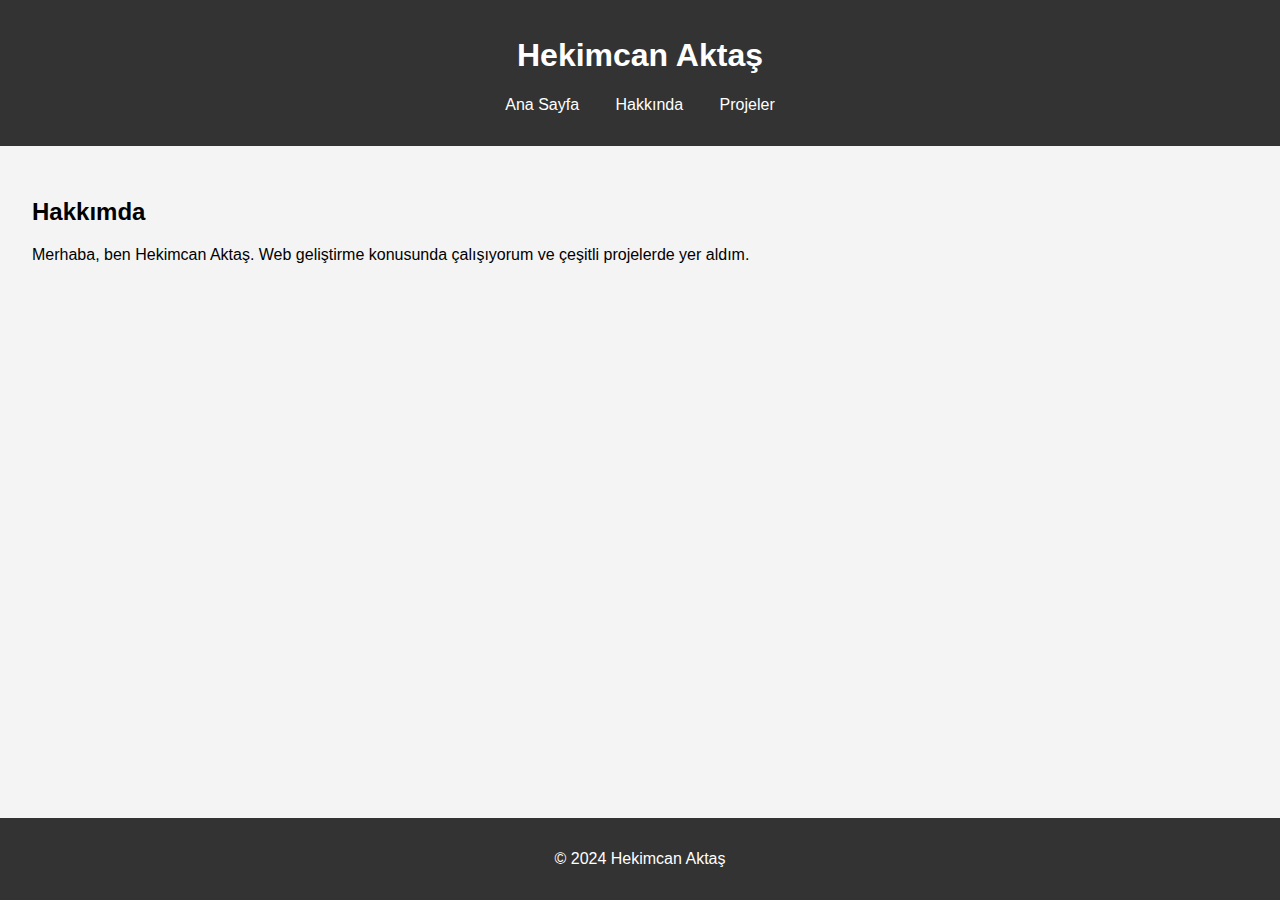
<file: about.html>
<!DOCTYPE html>
<html lang="tr">
<head>
    <meta charset="UTF-8">
    <meta name="viewport" content="width=device-width, initial-scale=1.0">
    <title>Hakkında - Hekimcan Aktaş</title>
    <link rel="stylesheet" href="styles.css">
</head>
<body>
    <header>
        <h1>Hekimcan Aktaş</h1>
        <nav>
            <ul>
                <li><a href="index.html">Ana Sayfa</a></li>
                <li><a href="about.html">Hakkında</a></li>
                <li><a href="projects.html">Projeler</a></li>
            </ul>
        </nav>
    </header>
    <main>
        <section>
            <h2>Hakkımda</h2>
            <p>Merhaba, ben Hekimcan Aktaş. Web geliştirme konusunda çalışıyorum ve çeşitli projelerde yer aldım.</p>
        </section>
    </main>
    <footer>
        <p>© 2024 Hekimcan Aktaş</p>
    </footer>
</body>
</html>
</file>
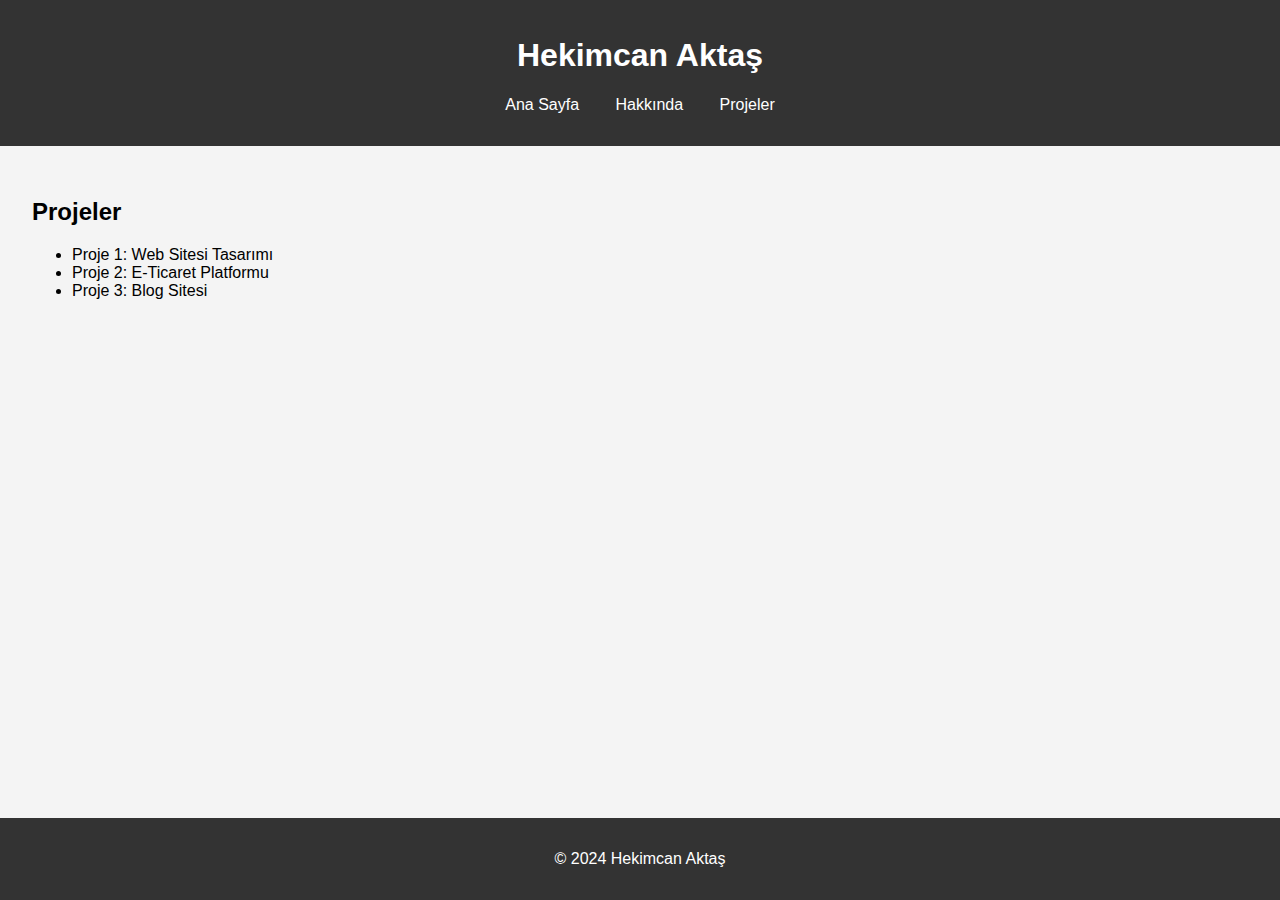
<file: projects.html>
<!DOCTYPE html>
<html lang="tr">
<head>
    <meta charset="UTF-8">
    <meta name="viewport" content="width=device-width, initial-scale=1.0">
    <title>Projeler - Hekimcan Aktaş</title>
    <link rel="stylesheet" href="styles.css">
</head>
<body>
    <header>
        <h1>Hekimcan Aktaş</h1>
        <nav>
            <ul>
                <li><a href="index.html">Ana Sayfa</a></li>
                <li><a href="about.html">Hakkında</a></li>
                <li><a href="projects.html">Projeler</a></li>
            </ul>
        </nav>
    </header>
    <main>
        <section>
            <h2>Projeler</h2>
            <ul>
                <li>Proje 1: Web Sitesi Tasarımı</li>
                <li>Proje 2: E-Ticaret Platformu</li>
                <li>Proje 3: Blog Sitesi</li>
            </ul>
        </section>
    </main>
    <footer>
        <p>© 2024 Hekimcan Aktaş</p>
    </footer>
</body>
</html>
</file>
<file: styles.css>
body {
    font-family: Arial, sans-serif;
    margin: 0;
    padding: 0;
    background-color: #f4f4f4;
}

header {
    background-color: #333;
    color: #fff;
    padding: 1rem 0;
    text-align: center;
}

nav ul {
    list-style: none;
    padding: 0;
}

nav ul li {
    display: inline;
    margin: 0 1rem;
}

nav ul li a {
    color: #fff;
    text-decoration: none;
}

main {
    padding: 2rem;
}

section {
    margin-bottom: 2rem;
}

footer {
    background-color: #333;
    color: #fff;
    text-align: center;
    padding: 1rem 0;
    position: fixed;
    width: 100%;
    bottom: 0;
}

img {
    max-width: 100%;
    height: auto;
}
</file>
